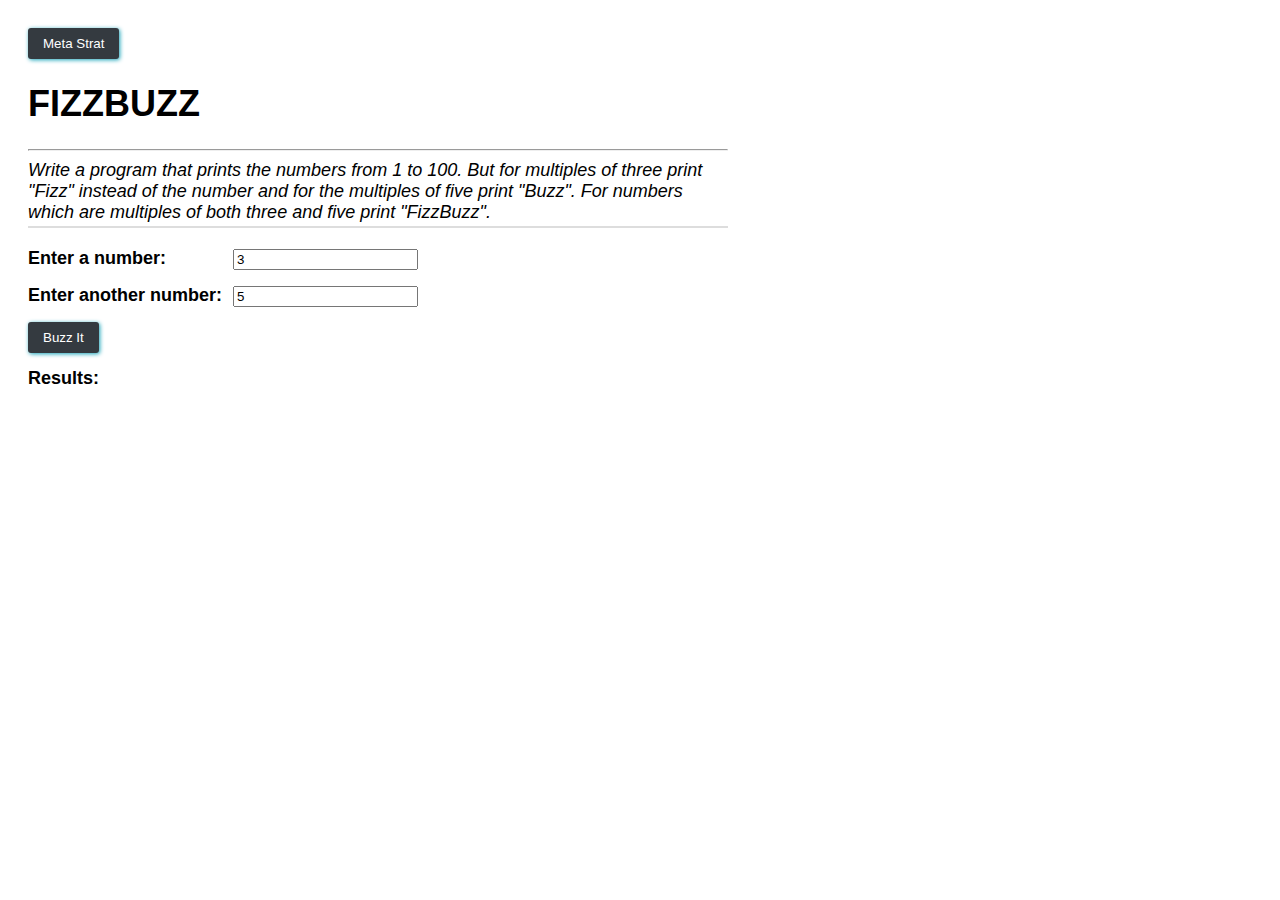
<file: index.html>
<!DOCTYPE html>
<html lang="en">
  <head>
    <meta charset="UTF-8" />
    <meta name="viewport" content="width=device-width, initial-scale=1.0" />
    <meta http-equiv="X-UA-Compatible" content="ie=edge" />
    <title>How to Fizz</title>
    <link rel="stylesheet" type="text/css" href="style.css" />
    <link
      rel="stylesheet"
      href="https://cdn.jsdelivr.net/npm/bootstrap@4.5.3/dist/css/bootstrap.min.css"
      integrity="sha384-TX8t27EcRE3e/ihU7zmQxVncDAy5uIKz4rEkgIXeMed4M0jlfIDPvg6uqKI2xXr2"
      crossorigin="anonymous"
    />
  </head>

  <body class="bg-dark">
    <div class="container d-flex justify-content-center">
      <div class="rev-style border border-dark mt-5 mb-5 bg-secondary text-white">
        <label
          ><span></span
          ><input
            onclick="window.location = './FizzBuzzMeta.html';"
            type="submit"
            value="Meta Strat"
        /></label>
        <h1 class="text-center">FIZZBUZZ</h1>
        <hr/>
        <div class="rev-style-headingB">
          Write a program that prints the numbers from 1 to 100. But for
          multiples of three print "Fizz" instead of the number and for the
          multiples of five print "Buzz". For numbers which are multiples of
          both three and five print "FizzBuzz".
        </div>
        <label
          ><span>Enter a number:</span
          ><input id="Fizzvalue" type="number" name="fizz" value="3"
        /></label>
        <label
          ><span>Enter another number:</span
          ><input id="Buzzvalue" type="number" name="buzz" value="5"
        /></label>
        <label
          ><span></span><input onclick="buzzIt()" type="submit" value="Buzz It"
        /></label>
        <label><span>Results:</span></label
        ><br />
        <p id="results"></p>
      </div>
    </div>
    <script src="fizzbuzz.js"></script>
  </body>
</html>
</file>
<file: style.css>
.responsive {
	max-width: 100%;
	height: auto;
  }
img{
	padding: 5px;
}

#results {
	font-family: "Trebuchet MS", Arial, Helvetica, sans-serif;
	border-collapse: collapse;
	width: 100%;
	background-color: white;
	color: black; 
  }
  
#results td, #results th {
	border: 1px solid #ddd;
	padding: 8px;
  }
  
#results tr:nth-child(even){background-color: #f2f2f2;}
  
#results tr:hover {background-color: #343a40; color: white;}
  
#results th {
	padding-top: 12px;
	padding-bottom: 12px;
	text-align: left;
	background-color: #343a40;
	color: white;
  }

.rev-style{
	max-width: 700px;
	padding: 20px 12px 10px 20px;
	font: 18px Arial, Helvetica, sans-serif;
}
.rev-style-heading{
	font-weight: bold;
	font-style: italic;
	border-bottom: 2px solid #ddd;
	margin-bottom: 20px;
	font-size: 20px;
	padding-bottom: 3px;
}
.rev-style-headingB{
	font-style: italic;
	border-bottom: 2px solid #ddd;
	margin-bottom: 20px;
	font-size: 18px;
	padding-bottom: 3px;
}

.rev-style label{
	display: block;
	margin: 0px 0px 15px 0px;
}
.rev-style label > span{
	width: 200px;
	font-weight: bold;
	float: left;
	padding-top: 0px;
	padding-right: 5px;
}
.rev-style span.required{
	color:red;
}
.rev-style .tel-number-field{
	width: 40px;
	text-align: center;
}
.rev-style input.input-field, .rev-style .select-field{
	width: 48%;	
}
.rev-style input.input-field, 
.rev-style .tel-number-field, 
.rev-style .textarea-field, 
 .rev-style .select-field{
	box-sizing: border-box;
	-webkit-box-sizing: border-box;
	-moz-box-sizing: border-box;
	border: 1px solid #C2C2C2;
	box-shadow: 1px 1px 4px #343a40;
	-moz-box-shadow: 1px 1px 4px #343a40;
	-webkit-box-shadow: 1px 1px 4px #343a40;
	border-radius: 3px;
	-webkit-border-radius: 3px;
	-moz-border-radius: 3px;
	padding: 7px;
	outline: none;
}
.rev-style .input-field:focus, 
.rev-style .tel-number-field:focus, 
.rev-style .textarea-field:focus,  
.rev-style .select-field:focus{
	border: 1px solid #0C0;
}
.rev-style .textarea-field{
	height:100px;
	width: 55%;
}
.rev-style input[type=submit],
.rev-style input[type=button]{
	border: none;
	padding: 8px 15px 8px 15px;
	background: #343a40;
	color: #fff;
	box-shadow: 1px 1px 4px #17a2b8;
	-moz-box-shadow: 1px 1px 4px #17a2b8;
	-webkit-box-shadow: 1px 1px 4px #17a2b8;
	border-radius: 3px;
	-webkit-border-radius: 3px;
	-moz-border-radius: 3px;
}
.rev-style input[type=submit]:hover,
.rev-style input[type=button]:hover{
	background: #111213;
	color: #fff;
}
</file>
